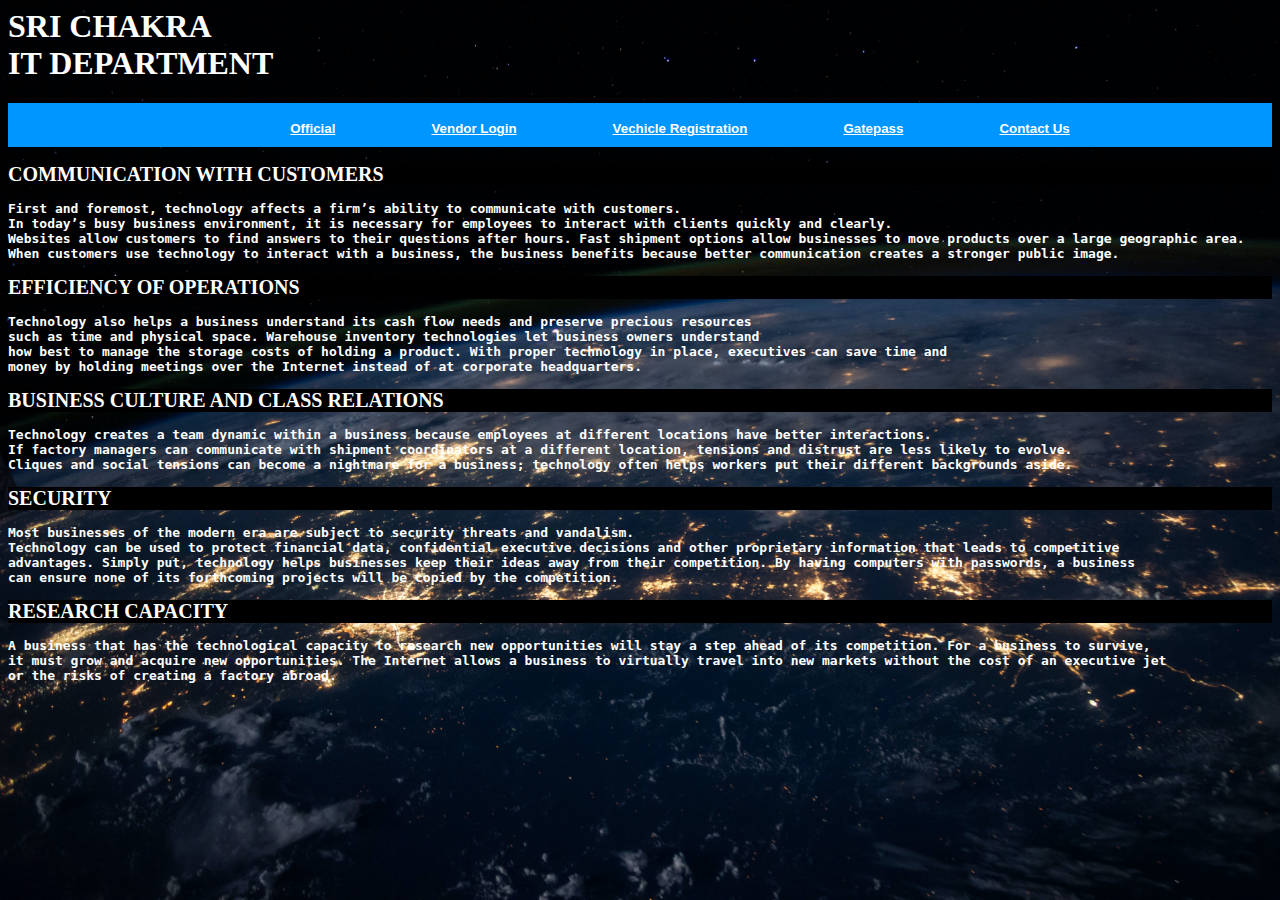
<file: index.html>
<head>
<link rel="stylesheet" href="style.css"/>
</head>

<body>
<h1> SRI CHAKRA <br>
IT DEPARTMENT</h1>
<div class="allbtn">
<button class="btn"><a href="https://www.srichakra.in/" class="link">Official</a></button>
<button class="btn"><a href="List of items for vendors.html" class="link">Vendor Login</a></button>
<button class="btn"><a href="Vendor vechicle.html" class="link">Vechicle Registration</a></button>
<button class="btn"><a href="Gatepass.html" class="link">Gatepass</a></button>
<button class="btn"><a href="https://www.srichakra.in/contact" class="link">Contact Us</a></button>

</div>

<p>
<pre>
<div class="bold">COMMUNICATION WITH CUSTOMERS</div>
First and foremost, technology affects a firm’s ability to communicate with customers.
In today’s busy business environment, it is necessary for employees to interact with clients quickly and clearly.
Websites allow customers to find answers to their questions after hours. Fast shipment options allow businesses to move products over a large geographic area. 
When customers use technology to interact with a business, the business benefits because better communication creates a stronger public image.

<div class="bold">EFFICIENCY OF OPERATIONS</div>
Technology also helps a business understand its cash flow needs and preserve precious resources 
such as time and physical space. Warehouse inventory technologies let business owners understand 
how best to manage the storage costs of holding a product. With proper technology in place, executives can save time and 
money by holding meetings over the Internet instead of at corporate headquarters.

<div class="bold">BUSINESS CULTURE AND CLASS RELATIONS</div> 
Technology creates a team dynamic within a business because employees at different locations have better interactions. 
If factory managers can communicate with shipment coordinators at a different location, tensions and distrust are less likely to evolve. 
Cliques and social tensions can become a nightmare for a business; technology often helps workers put their different backgrounds aside.

<div class="bold">SECURITY</div>
Most businesses of the modern era are subject to security threats and vandalism. 
Technology can be used to protect financial data, confidential executive decisions and other proprietary information that leads to competitive 
advantages. Simply put, technology helps businesses keep their ideas away from their competition. By having computers with passwords, a business 
can ensure none of its forthcoming projects will be copied by the competition.

<div class="bold">RESEARCH CAPACITY</div>
A business that has the technological capacity to research new opportunities will stay a step ahead of its competition. For a business to survive, 
it must grow and acquire new opportunities. The Internet allows a business to virtually travel into new markets without the cost of an executive jet 
or the risks of creating a factory abroad.
</pre>
</p>
</body>
</file>
<file: style.css>
body{
color:white;
font-weight:bold;
background-image: url('nasa.jpg');
background-size: cover;
}

.btn{
text-align:center;
color:white;
text-size:500;

margin-top:7px;
margin-left:80px;
margin-right:auto;
background:none;
border:none;
}

.allbtn{

text-align:center;
background:#0096FF;
padding:10px;
}

.bold{
background:black;
font-family: "Arial, Helvetica, sans-serif";
font-size: 20px;
}

.link{
color:white;
font-weight:bold;
size:100;
}
</file>
